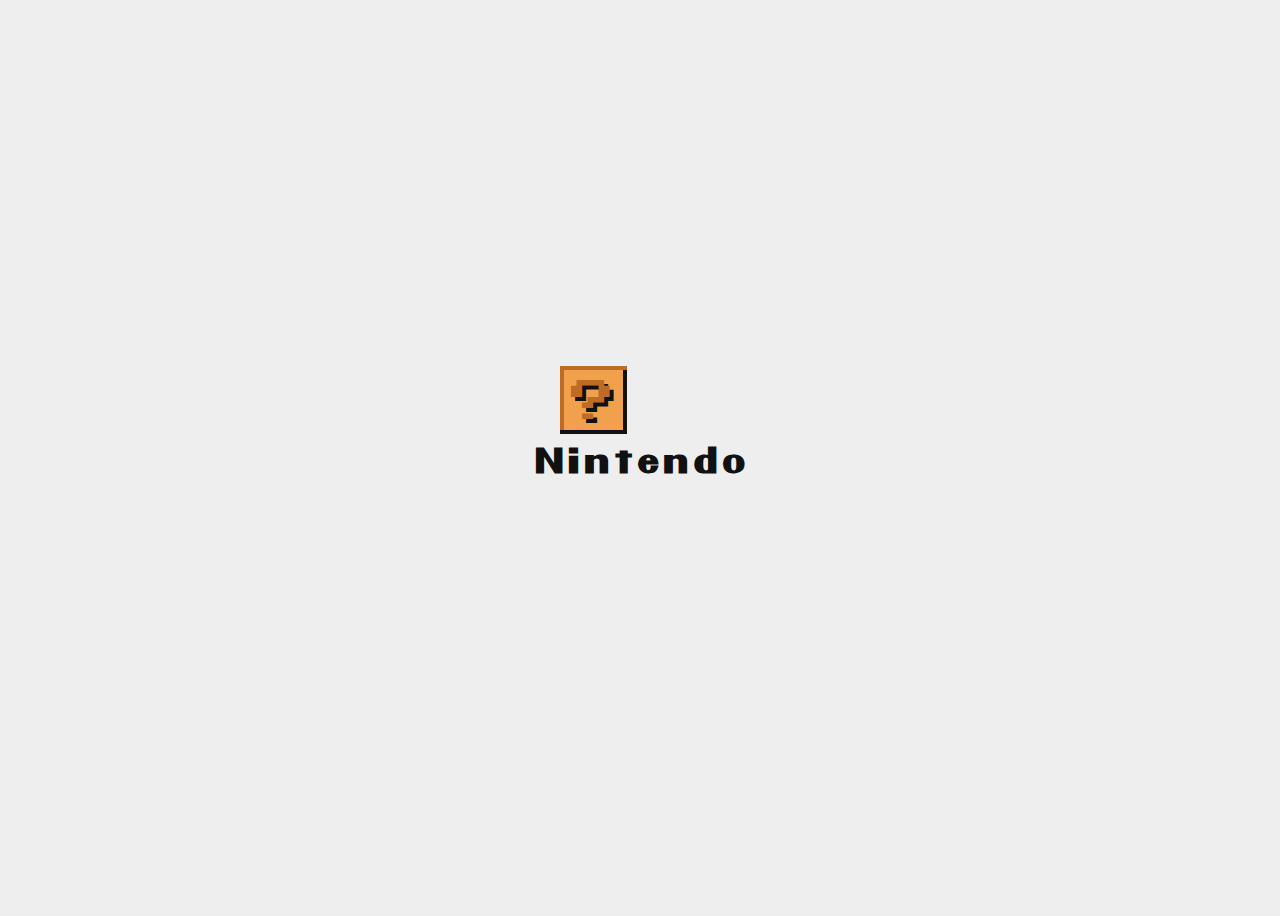
<file: opdracht1/index.html>
<!doctype html>
<html lang="nl">
	
<head>
	<meta charset="UTF-8">
	<meta name="author" content="jouw naam">
	<meta name="viewport" content="width=device-width">
	
	<title>Opdracht 1: Brand Animation - Frontend voor Designers</title>
	
	<link href="styles/style.css" rel="stylesheet">
  <link rel="icon" type="image/svg+xml" href="images/favicon.svg">
</head>

<body>
	<h1>
		<span>N</span>
		<span>i</span>
		<span>n</span>
		<span>t</span>
		<span>e</span>
		<span>n</span>
		<span>d</span>
		<span>o</span>
	</h1>

	<script defer src="scripts/script.js"></script>
</body>
	
</html>
</file>
<file: opdracht1/styles/style.css>
/* CSS Document */

/*********/
/* FONTS */
/*********/

/* @font-face {
	font-family: 'Pretendo';
	src: url('../fonts/eenfont.woff2') format('woff2'),
			 url('../fonts/eenfont.woff') format('woff');
	font-weight: normal;
	font-style: normal;

} */

@font-face {
  font-family: "Mario";
  src: url("../fonts/Super-Mario-Bros.woff2") format("woff2");
  font-weight: normal;
  font-style: normal;
}

@font-face {
  font-family: "Pretendo";
  src: url("../fonts/Pretendo.woff2") format("woff2");
  font-weight: normal;
  font-style: normal;
}

/**************/
/* CSS REMEDY */
/**************/
*,
*::after,
*::before {
  box-sizing: border-box;
}

button:not[disabled],
summary {
  cursor: pointer;
}

/*********************/
/* CUSTOM PROPERTIES */
/*********************/
:root {
  /* startje */
  --color-text: #111;
  --color-background: #eee;

  /* icoontjes */
  --color-coin: #f8d648;
  --color-coin-text: #eee;

  --color-block: #f1a04c;
  --color-block-left: #be6b26;
  --color-block-right: #111;
}

@media (prefers-color-scheme: dark) {
  :root {
    --color-text: white;
    --color-background: #000000;

    /*icoontjes*/
    --color-block-right: #3e3e3e;
  }
}

/****************/
/* JOUW STYLING */
/****************/
body {
  font-family: "Pretendo", sans-serif;
  color: var(--color-text);
  background-color: var(--color-background);
  display: flex;
  justify-content: center;
  align-items: center;
  height: 100dvh;
}

/* jouw code */

body h1 {
  position: relative;
  font-size: clamp(1rem, 2.5vw, 2rem);
  border: solid rgba(0, 0, 0, 0) 0.5rem;
  border-radius: 3rem;
  padding: 1.5rem 1.5rem 1rem 1.5rem;
  animation-name: border;
  animation-duration: 3s;
  animation-delay: 1.5s;
  animation-iteration-count: 1;
}

/* dit is een animatie voor de border om het nintendo logo heen en het verschijnt pas aan het eind.
daarom ook alleen 100%. */
@keyframes border {
  100% {
    opacity: 1;
    border-color: red;
  }
}

/*dit maakt het zodat we kunnen animeren met de spans*/
body h1 span {
  display: inline-block;
}


body > h1 > span:nth-of-type(2) {
  animation-name: jump;
  animation-iteration-count: 1;
  animation-duration: 0.3s;
}

/* deze animatie is voor de tweede span oftewel de letter i. deze springt omhoog zodat het het blokje van mario kan raken. */
@keyframes jump {
  0% {
    transform: translatey(0);
  }

  50% {
    transform: translatey(-0.5em);
  }

  100% {
    transform: translatey(0);
  }
}

/* dit is de code voor de coin. */
body h1 span:nth-of-type(3)::after {
  font-family: sans-serif;
  font-size: 1.5rem;
  font-size: 2.5rem;
  text-shadow: 0.125rem 0.125rem 0 var(--color-text),
    -0.125rem -0.125rem 0 var(--color-block-left);

  display: flex;
  justify-content: center;
  align-items: center;
  content: "I";
  position: absolute;
  top: -3rem;
  left: 4rem;

  background: var(--color-block);
  color: var(--color-block);

  width: 2rem;
  height: 4rem;
  /* transform: rotate(90deg); */
  border-radius: 100rem;

  animation-name: coin-jump;
  animation-duration: 1.25s;
  animation-iteration-count: 1;
}

/*hierdoor laat ik de coin omhoog springen en zorg ik ervoor dat het niet stopt op dezelfde plek als 0%*/
/*door de z-index die ik onderaan aan het blokje heb gegeven en de timing lijkt het net alsof het muntje uit het blokje komt zodra de 'i' het blokje aanraakt.*/
@keyframes coin-jump {
  0% {
    transform: translatey(0);
  }

  75% {
    transform: translateY(-6rem);
  }

  100% {
    transform: translatey(-4.4rem);
  }
}

/* BLOCK */
/*dit is de code voor het blokje.*/
body h1 span:nth-of-type(1)::after {
  font-family: "Mario", sans-serif;
  font-weight: 300;
  font-size: 2.75rem;
  text-shadow: 0.25rem 0.25rem 0 var(--color-block-right);
  content: "?";
  color: var(--color-block-left);
  position: absolute;
  display: flex;
  justify-content: center;
  align-items: center;
  /*met box-shadow maak ik de borders zodat het rechte lijnen zijn.*/
  border-left: solid var(--color-block-left) 0.25rem;
  border-right: solid var(--color-block-right) 0.25rem;
  box-shadow: 0 -0.25rem 0 var(--color-block-left),
    0 0.25rem 0 var(--color-block-right);
  background-color: var(--color-block);
  width: 4.2rem;
  height: 3.75rem;
  top: -3rem;
  /*het blokje krijgt een z-index zodat het voor het muntje staat en ik het zo kan laten lijken dat het uit het muntje te voorschijn komt.*/
  z-index: 1;
  left: 3rem;
  animation-name: block-jump;
  animation-duration: 0.3s;
  animation-iteration-count: 1;
}

/*ook hierdoor springt het blokje omhoog. het is zo getimed dat het iets later dan de 'i' springt om zo de illusie te geven dat het geraakt wordt door die letter.*/
@keyframes block-jump {
  0% {
    transform: translatey(0);
  }

  50% {
    transform: translateY(-1rem);
  }

  100% {
    transform: translatey(0);
  }
}
</file>
